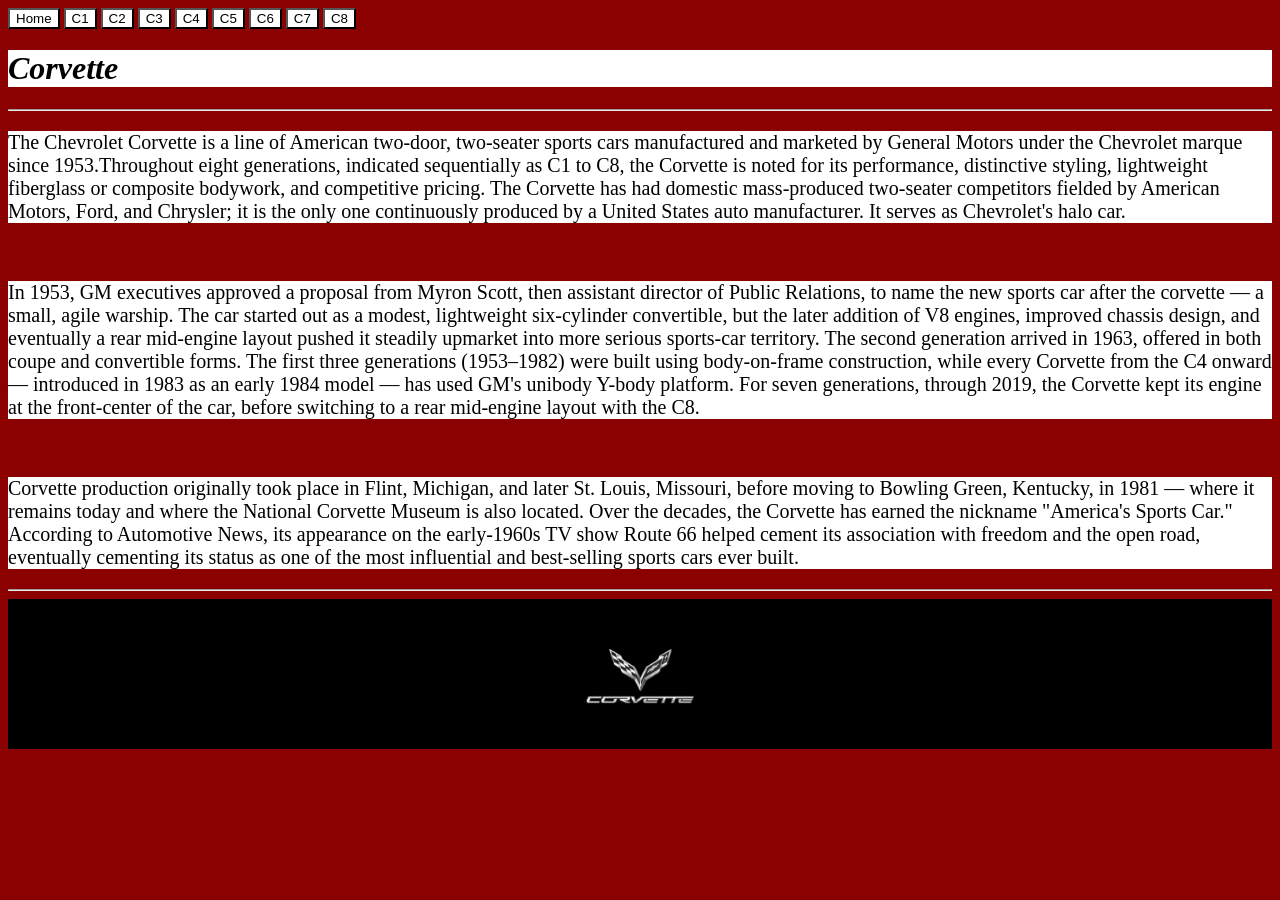
<file: index.html>
<!DOCTYPE html>
<html>
    <head>
        <title>corvette</title>
        <link rel="stylesheet" href="style.css">
    </head>
    <body>

        <a href="index.html"><button>Home</button></a>
        <a href="C1.html"><button>C1</button></a>
        <a href="C2.html"><button>C2</button></a>
        <a href="C3.html"><button>C3</button></a>
        <a href="C4.html"><button>C4</button></a>
        <a href="C5.html"><button>C5</button></a>
        <a href="C6.html"><button>C6</button></a>
        <a href="C7.html"><button>C7</button></a>
        <a href="C8.html"><button>C8</button></a>

        <h1><i>Corvette</i></h1>
        <hr>
        <p>The Chevrolet Corvette is a line of American two-door, two-seater sports cars manufactured and marketed by General Motors under the Chevrolet marque since 1953.Throughout eight generations, indicated sequentially as C1 to C8, the Corvette is noted for its performance, distinctive styling, lightweight fiberglass or composite bodywork, and competitive pricing. The Corvette has had domestic mass-produced two-seater competitors fielded by American Motors, Ford, and Chrysler; it is the only one continuously produced by a United States auto manufacturer. It serves as Chevrolet's halo car.</p>
        <br>
        <p>In 1953, GM executives approved a proposal from Myron Scott, then assistant director of Public Relations, to name the new sports car after the corvette — a small, agile warship. The car started out as a modest, lightweight six-cylinder convertible, but the later addition of V8 engines, improved chassis design, and eventually a rear mid-engine layout pushed it steadily upmarket into more serious sports-car territory. The second generation arrived in 1963, offered in both coupe and convertible forms. The first three generations (1953–1982) were built using body-on-frame construction, while every Corvette from the C4 onward — introduced in 1983 as an early 1984 model — has used GM's unibody Y-body platform. For seven generations, through 2019, the Corvette kept its engine at the front-center of the car, before switching to a rear mid-engine layout with the C8.</p>
        <br>
        <p>Corvette production originally took place in Flint, Michigan, and later St. Louis, Missouri, before moving to Bowling Green, Kentucky, in 1981 — where it remains today and where the National Corvette Museum is also located. Over the decades, the Corvette has earned the nickname "America's Sports Car." According to Automotive News, its appearance on the early-1960s TV show Route 66 helped cement its association with freedom and the open road, eventually cementing its status as one of the most influential and best-selling sports cars ever built.</p>
        <hr>
        <img src="logo.png" class="logo">
    
    </body>
</html>
</file>
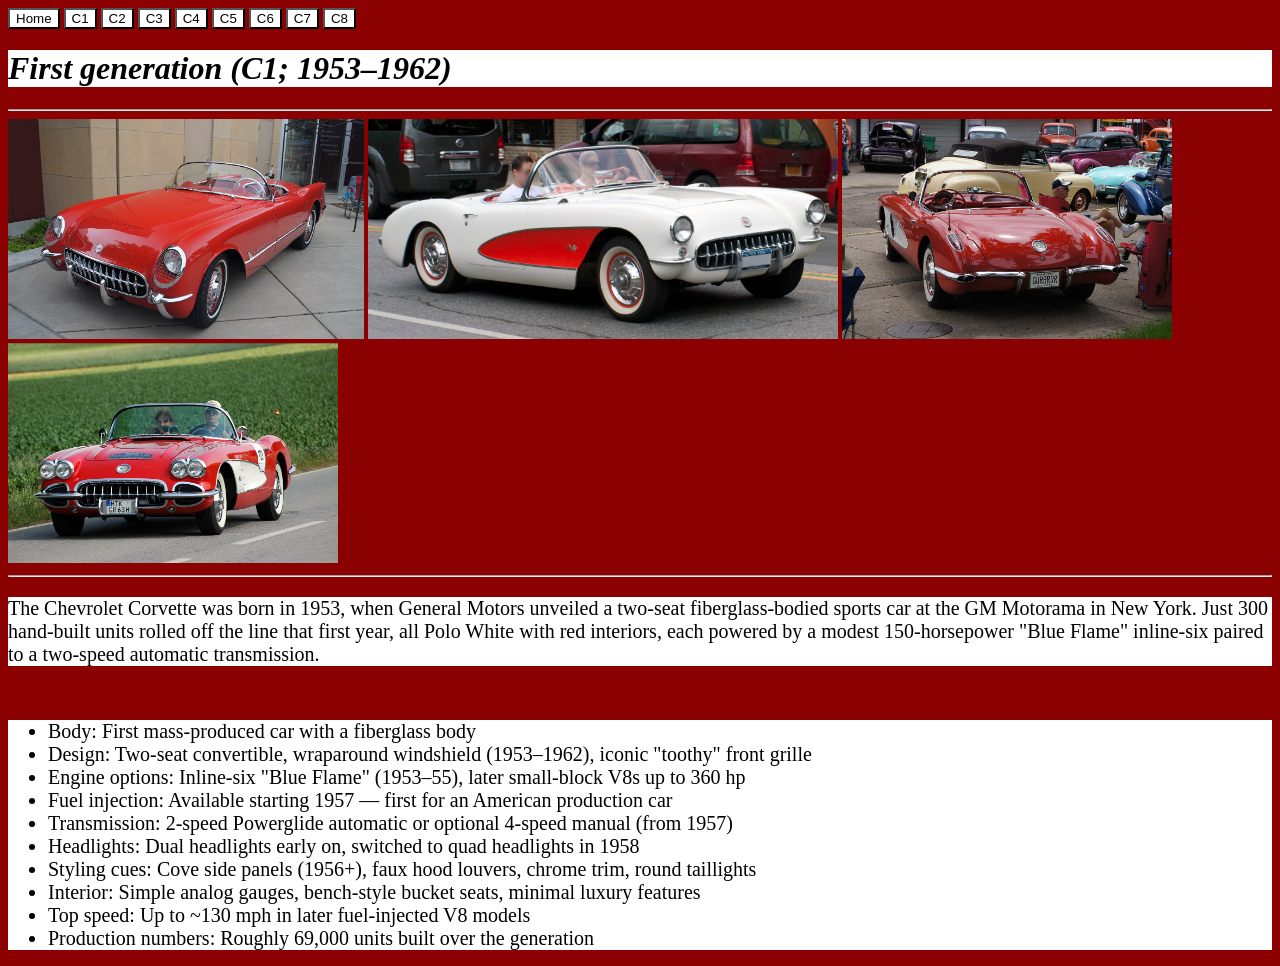
<file: C1.html>
<!DOCTYPE html>
<html>
    <head>
    <title>C1</title>
    <link rel="stylesheet" href="style.css">
    </head>


    <body>
        <a href="index.html"><button>Home</button></a>
        <a href="C1.html"><button>C1</button></a>
        <a href="C2.html"><button>C2</button></a>
        <a href="C3.html"><button>C3</button></a>
        <a href="C4.html"><button>C4</button></a>
        <a href="C5.html"><button>C5</button></a>
        <a href="C6.html"><button>C6</button></a>
        <a href="C7.html"><button>C7</button></a>
        <a href="C8.html"><button>C8</button></a>

        <h1><i>First generation (C1; 1953–1962)</i></h1>
        <hr>
        <img src="C1_1.png" style="height:220px" title="1954 Corvette convertible">
        <img src="C1_2.png" style="height:220px" title="1956 Corvette convertible">
        <img src="C1_3.png" style="height:220px" title="1959 Corvette convertible (rear)">
        <img src="C1_4.png" style="height:220px" title="1960 Corvette convertible">
        <hr>
        <p>The Chevrolet Corvette was born in 1953, when General Motors unveiled a two-seat fiberglass-bodied sports car at the GM Motorama in New York. Just 300 hand-built units rolled off the line that first year, all Polo White with red interiors, each powered by a modest 150-horsepower "Blue Flame" inline-six paired to a two-speed automatic transmission.</p>
        <br>
        <ul>
            <li>Body: First mass-produced car with a fiberglass body</li>
            <li>Design: Two-seat convertible, wraparound windshield (1953–1962), iconic "toothy" front grille</li>
            <li>Engine options: Inline-six "Blue Flame" (1953–55), later small-block V8s up to 360 hp</li>
            <li>Fuel injection: Available starting 1957 — first for an American production car</li>
            <li>Transmission: 2-speed Powerglide automatic or optional 4-speed manual (from 1957)</li>
            <li>Headlights: Dual headlights early on, switched to quad headlights in 1958</li>
            <li>Styling cues: Cove side panels (1956+), faux hood louvers, chrome trim, round taillights</li>
            <li>Interior: Simple analog gauges, bench-style bucket seats, minimal luxury features</li>
            <li>Top speed: Up to ~130 mph in later fuel-injected V8 models</li>
            <li>Production numbers: Roughly 69,000 units built over the generation</li>
        </ul>
    </body>
</html>
</file>
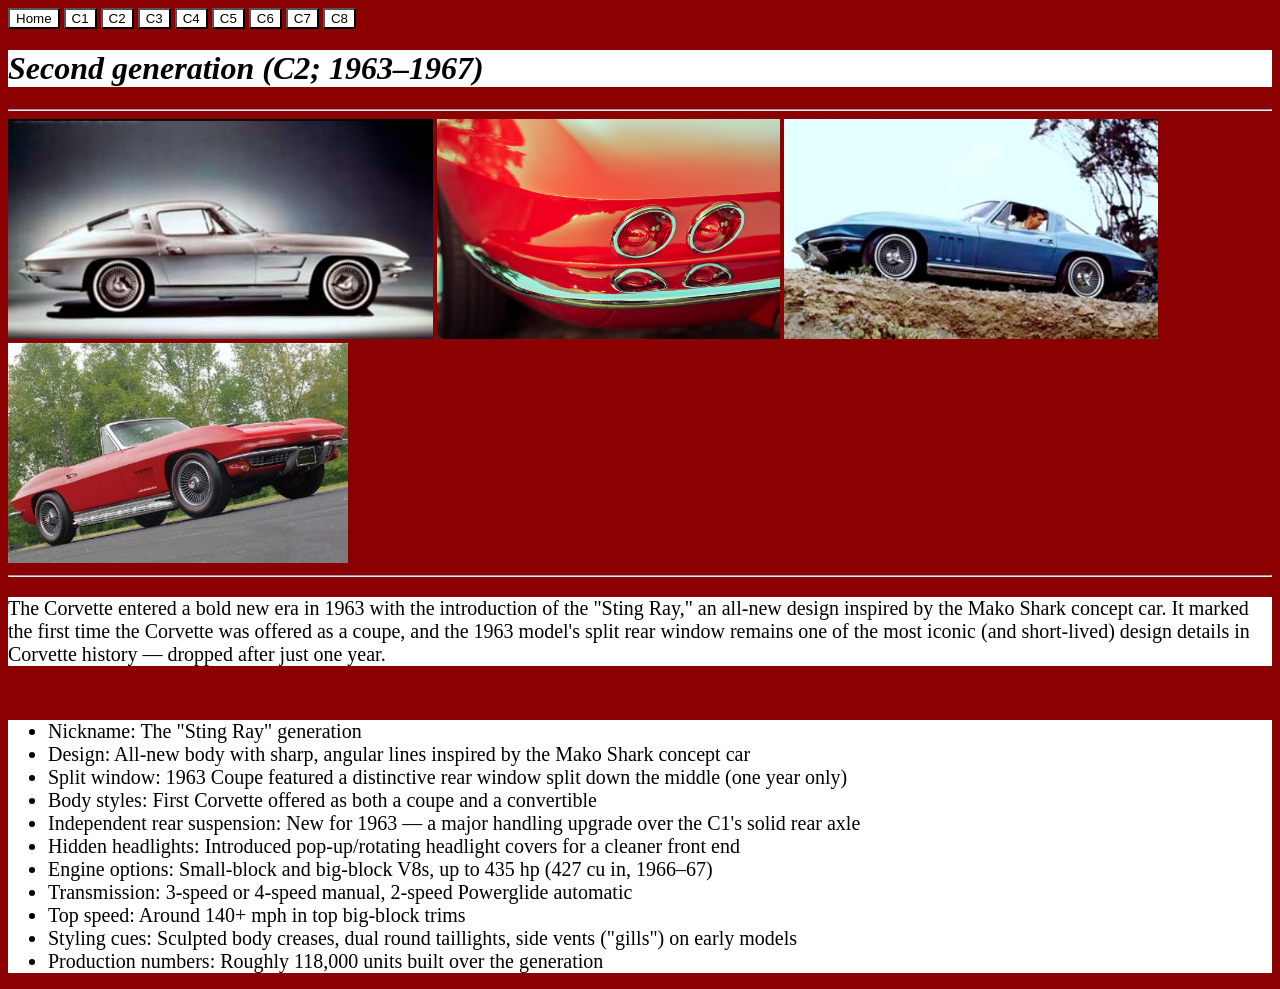
<file: C2.html>
<!DOCTYPE html>
<html>
    <head>
        <title>C2</title>
        <link rel="stylesheet" href="style.css">
    </head>
    <body>
        <a href="index.html"><button>Home</button></a>
        <a href="C1.html"><button>C1</button></a>
        <a href="C2.html"><button>C2</button></a>
        <a href="C3.html"><button>C3</button></a>
        <a href="C4.html"><button>C4</button></a>
        <a href="C5.html"><button>C5</button></a>
        <a href="C6.html"><button>C6</button></a>
        <a href="C7.html"><button>C7</button></a>
        <a href="C8.html"><button>C8</button></a>
        <h1><i>Second generation (C2; 1963–1967)</i></h1>
        <hr>
        <img src="C2_1.png" style="height:220px" title="1963 Corvette Sting Ray coupe">
        <img src="C2_2.png" style="height:220px" title="Corvette Sting Ray tail lights">
        <img src="C2_3.png" style="height:220px" title="1965 Corvette Sting Ray coupe">
        <img src="C2_4.png" style="height:220px" title="1967 Corvette Sting Ray convertible">
        <hr>
        <p>The Corvette entered a bold new era in 1963 with the introduction of the "Sting Ray," an all-new design inspired by the Mako Shark concept car. It marked the first time the Corvette was offered as a coupe, and the 1963 model's split rear window remains one of the most iconic (and short-lived) design details in Corvette history — dropped after just one year.</p>
        <br>
        <ul>
            <li>Nickname: The "Sting Ray" generation</li>
            <li>Design: All-new body with sharp, angular lines inspired by the Mako Shark concept car</li>
            <li>Split window: 1963 Coupe featured a distinctive rear window split down the middle (one year only)</li>
            <li>Body styles: First Corvette offered as both a coupe and a convertible</li>
            <li>Independent rear suspension: New for 1963 — a major handling upgrade over the C1's solid rear axle</li>
            <li>Hidden headlights: Introduced pop-up/rotating headlight covers for a cleaner front end</li>
            <li>Engine options: Small-block and big-block V8s, up to 435 hp (427 cu in, 1966–67)</li>
            <li>Transmission: 3-speed or 4-speed manual, 2-speed Powerglide automatic</li>
            <li>Top speed: Around 140+ mph in top big-block trims</li>
            <li>Styling cues: Sculpted body creases, dual round taillights, side vents ("gills") on early models</li>
            <li>Production numbers: Roughly 118,000 units built over the generation</li>
        </ul>
    </body>
</html>
</file>
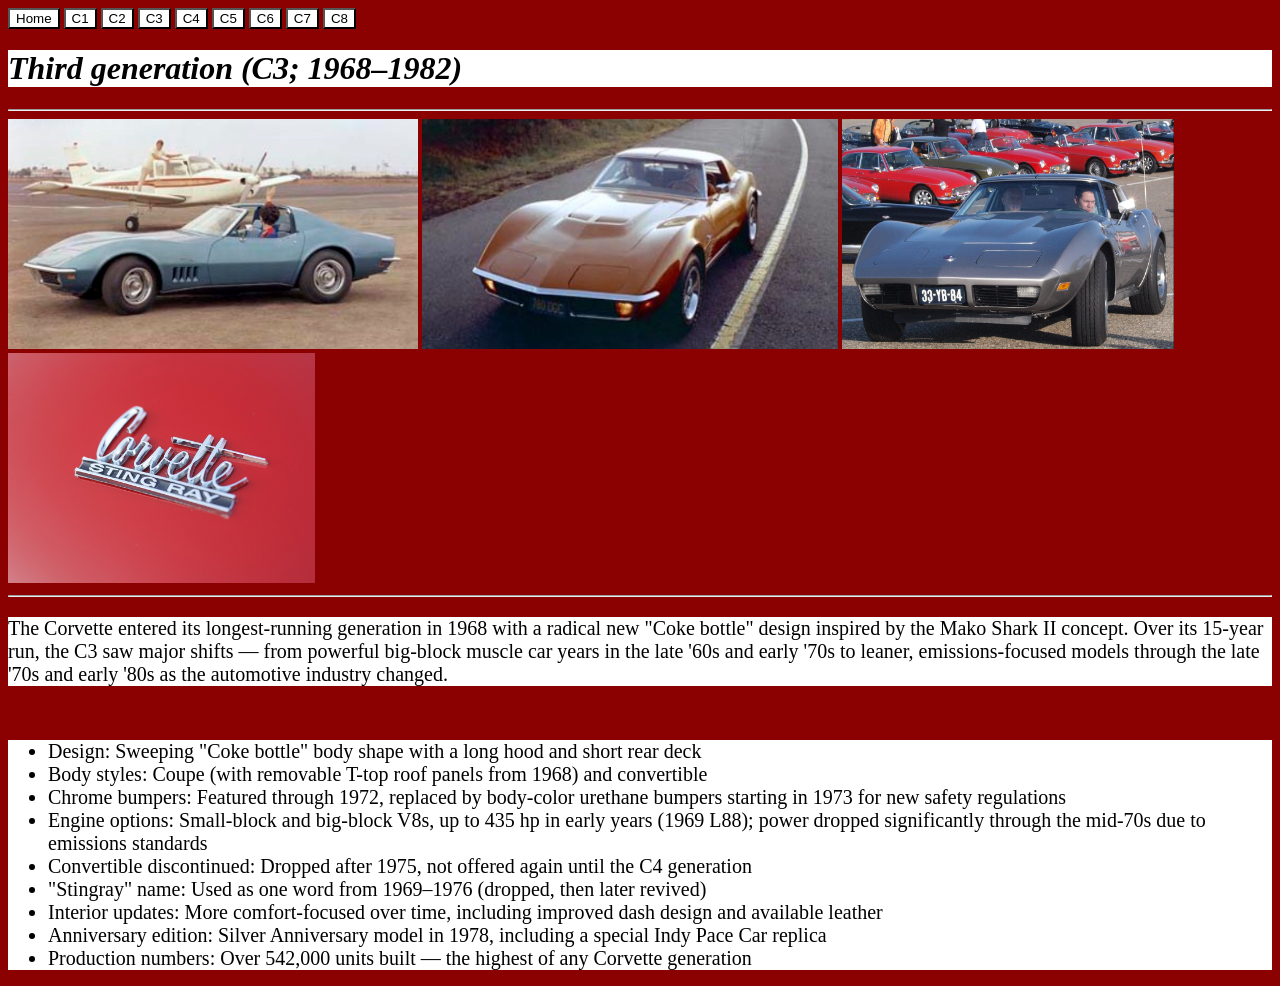
<file: C3.html>
<!DOCTYPE html>
<html>
    <head>
        <title>C3</title>
        <link rel="stylesheet" href="style.css">
    </head>
    <body>
        <a href="index.html"><button>Home</button></a>
        <a href="C1.html"><button>C1</button></a>
        <a href="C2.html"><button>C2</button></a>
        <a href="C3.html"><button>C3</button></a>
        <a href="C4.html"><button>C4</button></a>
        <a href="C5.html"><button>C5</button></a>
        <a href="C6.html"><button>C6</button></a>
        <a href="C7.html"><button>C7</button></a>
        <a href="C8.html"><button>C8</button></a>
        <h1><i>Third generation (C3; 1968–1982)</i></h1>
        <hr>
        <img src="C3_1.png" style="height:230px" title="1969 Corvette Stingray coupe with T-top panels removed">
        <img src="C3_2.png" style="height:230px" title="1971 Corvette Stingray coupe">
        <img src="C3_3.png" style="height:230px" title="1974 Corvette Stingray coupe">
        <img src="C3_4.png" style="height:230px" title="Corvette Sting Ray detail">
        <hr>
        <p>The Corvette entered its longest-running generation in 1968 with a radical new "Coke bottle" design inspired by the Mako Shark II concept. Over its 15-year run, the C3 saw major shifts — from powerful big-block muscle car years in the late '60s and early '70s to leaner, emissions-focused models through the late '70s and early '80s as the automotive industry changed.</p>
        <br>
        <ul>
            <li>Design: Sweeping "Coke bottle" body shape with a long hood and short rear deck</li>
            <li>Body styles: Coupe (with removable T-top roof panels from 1968) and convertible</li>
            <li>Chrome bumpers: Featured through 1972, replaced by body-color urethane bumpers starting in 1973 for new safety regulations</li>
            <li>Engine options: Small-block and big-block V8s, up to 435 hp in early years (1969 L88); power dropped significantly through the mid-70s due to emissions standards</li>
            <li>Convertible discontinued: Dropped after 1975, not offered again until the C4 generation</li>
            <li>"Stingray" name: Used as one word from 1969–1976 (dropped, then later revived)</li>
            <li>Interior updates: More comfort-focused over time, including improved dash design and available leather</li>
            <li>Anniversary edition: Silver Anniversary model in 1978, including a special Indy Pace Car replica</li>
            <li>Production numbers: Over 542,000 units built — the highest of any Corvette generation</li>
        </ul>
    </body>
</html>
</file>
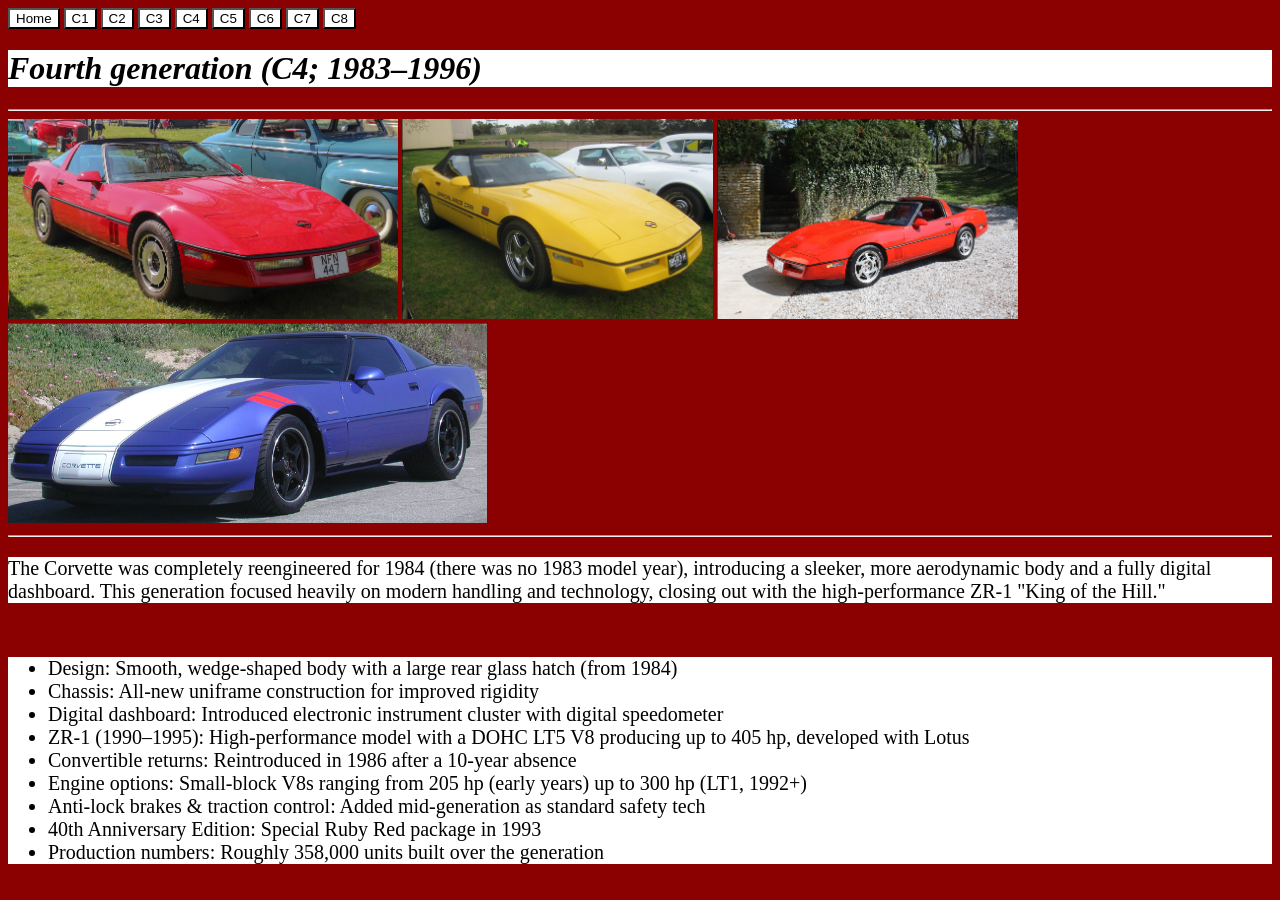
<file: C4.html>
<!DOCTYPE html>
<html>
    <head>
    <title>C4</title>
    <link rel="stylesheet" href="style.css">
    </head>

    <body>
        <a href="index.html"><button>Home</button></a>
        <a href="C1.html"><button>C1</button></a>
        <a href="C2.html"><button>C2</button></a>
        <a href="C3.html"><button>C3</button></a>
        <a href="C4.html"><button>C4</button></a>
        <a href="C5.html"><button>C5</button></a>
        <a href="C6.html"><button>C6</button></a>
        <a href="C7.html"><button>C7</button></a>
        <a href="C8.html"><button>C8</button></a>
        <h1><i>Fourth generation (C4; 1983–1996)</i></h1>
        <hr>
        <img src="C4_1.png" style="height:200px" title="1984 Corvette with targa top open">
        <img src="C4_2.png" style="height:200px" title="1986 Corvette convertible Indy 500 Pace Car Edition">
        <img src="C4_3.png" style="height:200px" title="1990 Red C4 Corvette">
        <img src="C4_4.png" style="height:200px" title="1996 Corvette Grand Sport">
        <hr>
        <p>The Corvette was completely reengineered for 1984 (there was no 1983 model year), introducing a sleeker, more aerodynamic body and a fully digital dashboard. This generation focused heavily on modern handling and technology, closing out with the high-performance ZR-1 "King of the Hill."</p>
        <br>
        <ul>
            <li>Design: Smooth, wedge-shaped body with a large rear glass hatch (from 1984)</li>
            <li>Chassis: All-new uniframe construction for improved rigidity</li>
            <li>Digital dashboard: Introduced electronic instrument cluster with digital speedometer</li>
            <li>ZR-1 (1990–1995): High-performance model with a DOHC LT5 V8 producing up to 405 hp, developed with Lotus</li>
            <li>Convertible returns: Reintroduced in 1986 after a 10-year absence</li>
            <li>Engine options: Small-block V8s ranging from 205 hp (early years) up to 300 hp (LT1, 1992+)</li>
            <li>Anti-lock brakes & traction control: Added mid-generation as standard safety tech</li>
            <li>40th Anniversary Edition: Special Ruby Red package in 1993</li>
            <li>Production numbers: Roughly 358,000 units built over the generation</li>
        </ul>
    </body>
</html>
</file>
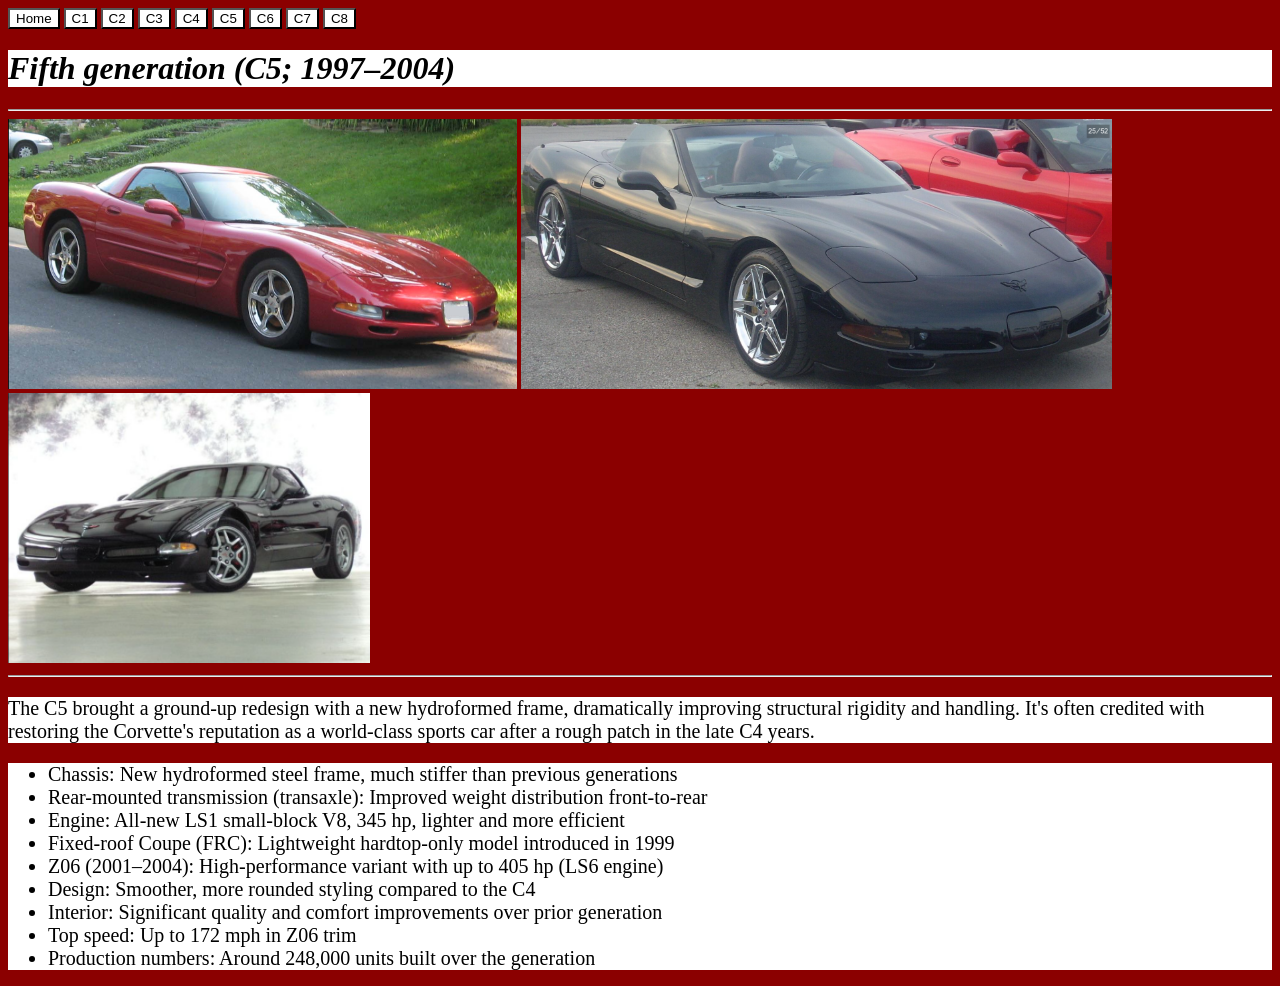
<file: C5.html>
<!DOCTYPE html>
<html>
    <head>
        <title>C5</title>
        <link rel="stylesheet" href="style.css">
    </head>
    <body>
        <a href="index.html"><button>Home</button></a>
        <a href="C1.html"><button>C1</button></a>
        <a href="C2.html"><button>C2</button></a>
        <a href="C3.html"><button>C3</button></a>
        <a href="C4.html"><button>C4</button></a>
        <a href="C5.html"><button>C5</button></a>
        <a href="C6.html"><button>C6</button></a>
        <a href="C7.html"><button>C7</button></a>
        <a href="C8.html"><button>C8</button></a>
        <br>
        <h1><i>Fifth generation (C5; 1997–2004)</i></h1>
        <hr>
        <img src="C5_1.png" style="height:270px" title="Corvette C5 coupe">
        <img src="C5_2.png" style="height:270px" title="Corvette C5 convertible">
        <img src="C5_3.png" style="height:270px" title="Corvette Z06">
        <hr>
        <p>The C5 brought a ground-up redesign with a new hydroformed frame, dramatically improving structural rigidity and handling. It's often credited with restoring the Corvette's reputation as a world-class sports car after a rough patch in the late C4 years.</p>
        
        <ul>
            <li>Chassis: New hydroformed steel frame, much stiffer than previous generations</li>
            <li>Rear-mounted transmission (transaxle): Improved weight distribution front-to-rear</li>
            <li>Engine: All-new LS1 small-block V8, 345 hp, lighter and more efficient</li>
            <li>Fixed-roof Coupe (FRC): Lightweight hardtop-only model introduced in 1999</li>
            <li>Z06 (2001–2004): High-performance variant with up to 405 hp (LS6 engine)</li>
            <li>Design: Smoother, more rounded styling compared to the C4</li>
            <li>Interior: Significant quality and comfort improvements over prior generation</li>
            <li>Top speed: Up to 172 mph in Z06 trim</li>
            <li>Production numbers: Around 248,000 units built over the generation</li>
        </ul>
    </body>
</html>
</file>
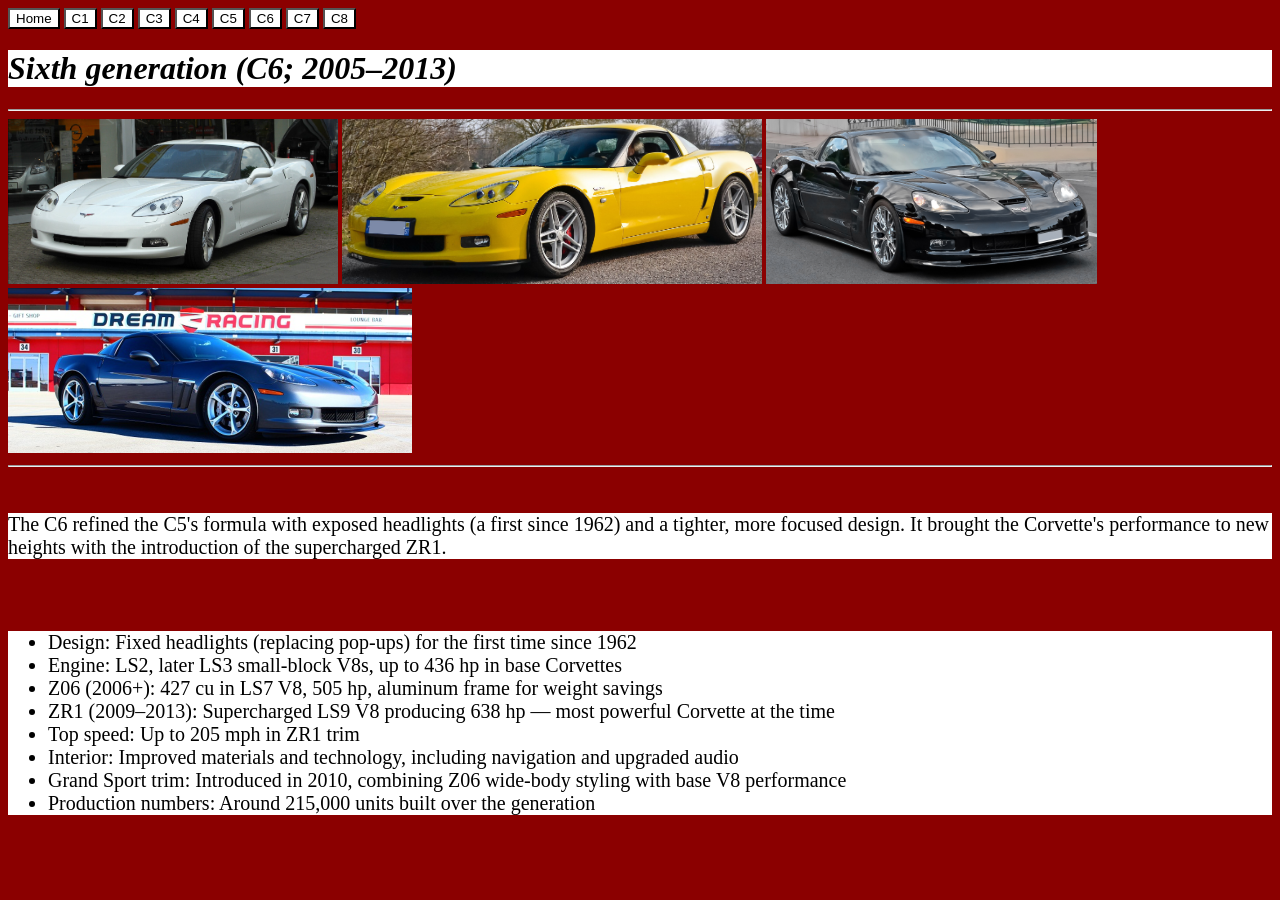
<file: C6.html>
<!DOCTYPE html>
<html>
    <head>
        <title>C6</title>
        <link rel="stylesheet" href="style.css">

    </head>
    <body>
        <a href="index.html"><button>Home</button></a>
        <a href="C1.html"><button>C1</button></a>
        <a href="C2.html"><button>C2</button></a>
        <a href="C3.html"><button>C3</button></a>
        <a href="C4.html"><button>C4</button></a>
        <a href="C5.html"><button>C5</button></a>
        <a href="C6.html"><button>C6</button></a>
        <a href="C7.html"><button>C7</button></a>
        <a href="C8.html"><button>C8</button></a>
        <h1><i>Sixth generation (C6; 2005–2013)</i></h1>
        <hr>
        <img src="C6_1.png" style="height:165px" title="Corvette C6 coupe">
        <img src="C6_2.png" style="height:165px" title="C6 Corvette Z06">
        <img src="C6_3.png" style="height:165px" title="C6 Corvette ZR1">
        <img src="C6_4.png" style="height:165px" title="2010 Corvette Grand Sport">
        <hr>
        <br>
        <p>The C6 refined the C5's formula with exposed headlights (a first since 1962) and a tighter, more focused design. It brought the Corvette's performance to new heights with the introduction of the supercharged ZR1.</p>
        <br>
        <br>
        <ul>
            <li>Design: Fixed headlights (replacing pop-ups) for the first time since 1962</li>
            <li>Engine: LS2, later LS3 small-block V8s, up to 436 hp in base Corvettes</li>
            <li>Z06 (2006+): 427 cu in LS7 V8, 505 hp, aluminum frame for weight savings</li>
            <li>ZR1 (2009–2013): Supercharged LS9 V8 producing 638 hp — most powerful Corvette at the time</li>
            <li>Top speed: Up to 205 mph in ZR1 trim</li>
            <li>Interior: Improved materials and technology, including navigation and upgraded audio</li>
            <li>Grand Sport trim: Introduced in 2010, combining Z06 wide-body styling with base V8 performance</li>
            <li>Production numbers: Around 215,000 units built over the generation</li>
        </ul>
    </body>
</html>
</file>
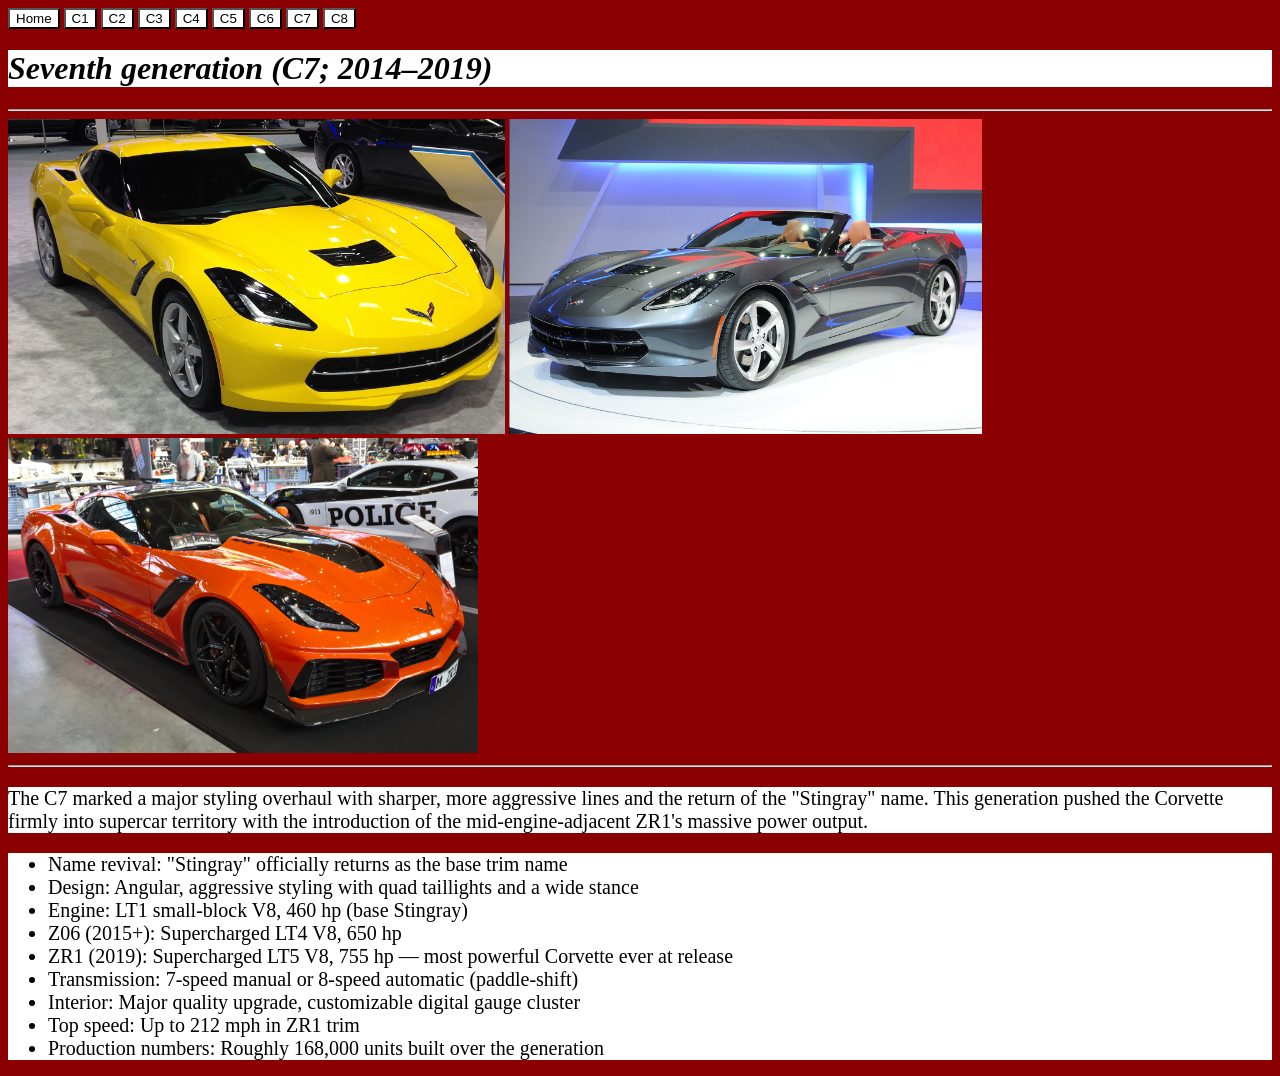
<file: C7.html>
<!DOCTYPE html>
<html>
    <head>
        <title>C7</title>
        <link rel="stylesheet" href="style.css">
    </head>
    <body>
        <a href="index.html"><button>Home</button></a>
        <a href="C1.html"><button>C1</button></a>
        <a href="C2.html"><button>C2</button></a>
        <a href="C3.html"><button>C3</button></a>
        <a href="C4.html"><button>C4</button></a>
        <a href="C5.html"><button>C5</button></a>
        <a href="C6.html"><button>C6</button></a>
        <a href="C7.html"><button>C7</button></a>
        <a href="C8.html"><button>C8</button></a>
        <h1><i>Seventh generation (C7; 2014–2019)</i></h1>
        <hr>
        <img src="C7_1.png" style="height:315px" title="2014 Corvette Stingray coupe">
        <img src="C7_2.png" style="height:315px" title="2014 Corvette Stingray convertible">
        <img src="C7_3.png" style="height:315px" title="2019 Corvette ZR1">
        <hr>
        <p>The C7 marked a major styling overhaul with sharper, more aggressive lines and the return of the "Stingray" name. This generation pushed the Corvette firmly into supercar territory with the introduction of the mid-engine-adjacent ZR1's massive power output.</p>
        <ul>

        <li>Name revival: "Stingray" officially returns as the base trim name</li>
        <li>Design: Angular, aggressive styling with quad taillights and a wide stance</li>
        <li>Engine: LT1 small-block V8, 460 hp (base Stingray)</li>
        <li>Z06 (2015+): Supercharged LT4 V8, 650 hp</li>
        <li>ZR1 (2019): Supercharged LT5 V8, 755 hp — most powerful Corvette ever at release</li>
        <li>Transmission: 7-speed manual or 8-speed automatic (paddle-shift)</li>
        <li>Interior: Major quality upgrade, customizable digital gauge cluster</li>
        <li>Top speed: Up to 212 mph in ZR1 trim</li>
        <li>Production numbers: Roughly 168,000 units built over the generation</li>
        </ul>
    </body>
</html>
</file>
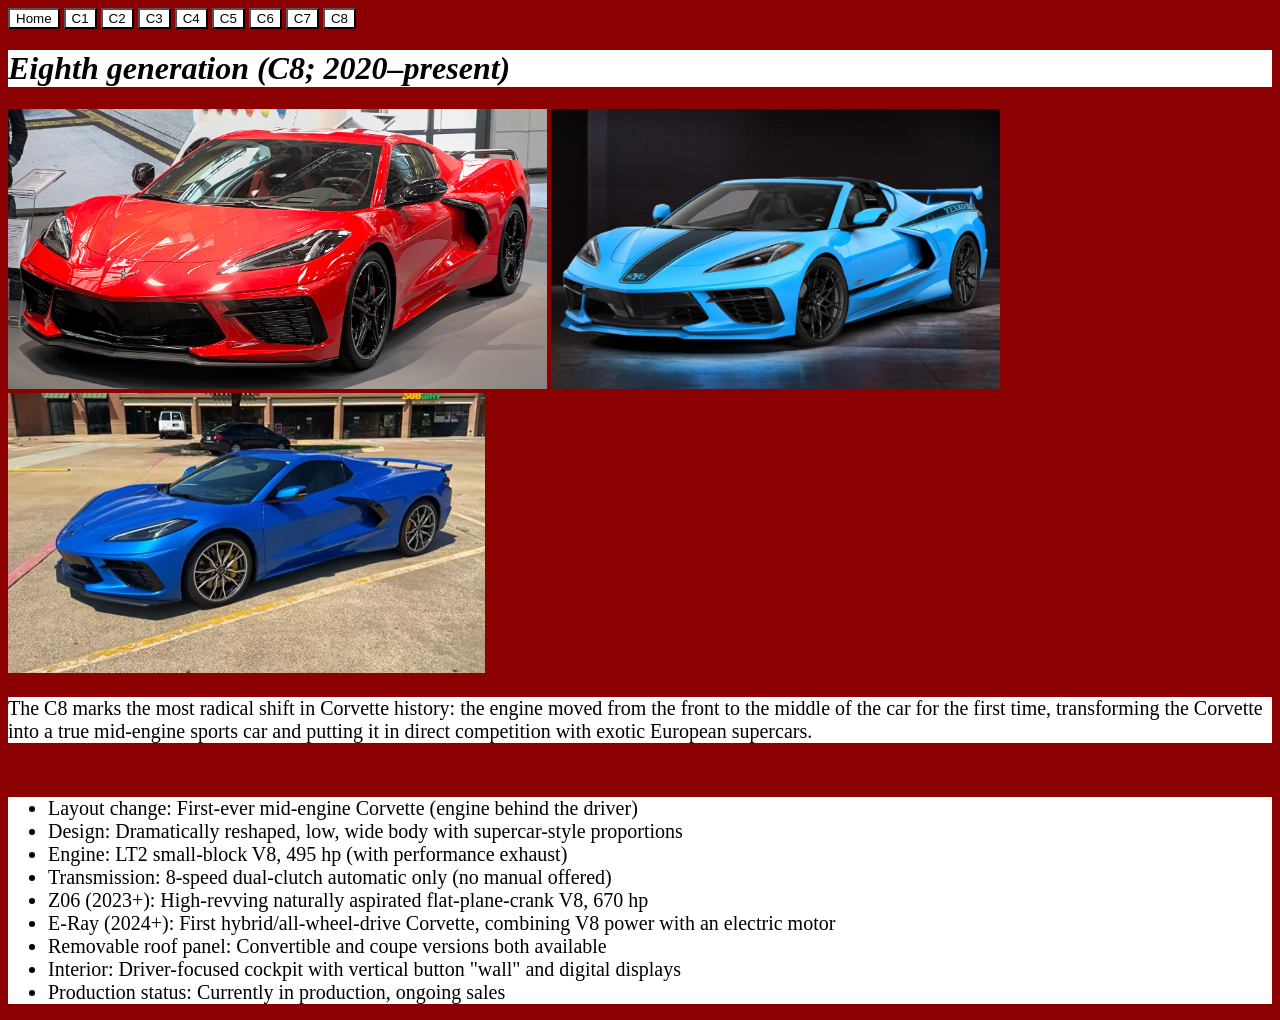
<file: C8.html>
<!DOCTYPE html>
<html>
    <head>
        <title>C8</title>
        <link rel="stylesheet" href="style.css">
    </head>
    <body>
        <a href="index.html"><button>Home</button></a>
        <a href="C1.html"><button>C1</button></a>
        <a href="C2.html"><button>C2</button></a>
        <a href="C3.html"><button>C3</button></a>
        <a href="C4.html"><button>C4</button></a>
        <a href="C5.html"><button>C5</button></a>
        <a href="C6.html"><button>C6</button></a>
        <a href="C7.html"><button>C7</button></a>
        <a href="C8.html"><button>C8</button></a>
        <h1><i>Eighth generation (C8; 2020–present)</i></h1>
        <img src="C8_1.png" style="height:280px" title="2020 Chevrolet Corvette">
        <img src="C8_3.png" style="height:280px" title="2024 Chevrolet Corvette">
        <img src="C8_4.png" style="height:280px" title="2026 Chevrolet Corvette">
        <p>The C8 marks the most radical shift in Corvette history: the engine moved from the front to the middle of the car for the first time, transforming the Corvette into a true mid-engine sports car and putting it in direct competition with exotic European supercars.</p>
        <br>
        <ul>
            <li>Layout change: First-ever mid-engine Corvette (engine behind the driver)</li>
            <li>Design: Dramatically reshaped, low, wide body with supercar-style proportions</li>
            <li>Engine: LT2 small-block V8, 495 hp (with performance exhaust)</li>
            <li>Transmission: 8-speed dual-clutch automatic only (no manual offered)</li>
            <li>Z06 (2023+): High-revving naturally aspirated flat-plane-crank V8, 670 hp</li>
            <li>E-Ray (2024+): First hybrid/all-wheel-drive Corvette, combining V8 power with an electric motor</li>
            <li>Removable roof panel: Convertible and coupe versions both available</li>
            <li>Interior: Driver-focused cockpit with vertical button "wall" and digital displays</li>
            <li>Production status: Currently in production, ongoing sales</li>
        </ul>
    </body>
</html>
</file>
<file: style.css>
body{
    background-color:darkred;
}
button{
    color:black;
    background-color:white;
    
}
h1{
    background-color: white;
}
p{
    font-size:20px; background-color: white;
}
ul{
    background-color: white;
}
li{
    font-size:20px;
}
.logo {
  display: block;
  width: 100%;
  height: 150px;
  object-fit: contain;
  background-color: #000; /* fills leftover space with black so it still looks like a banner */
}
</file>
